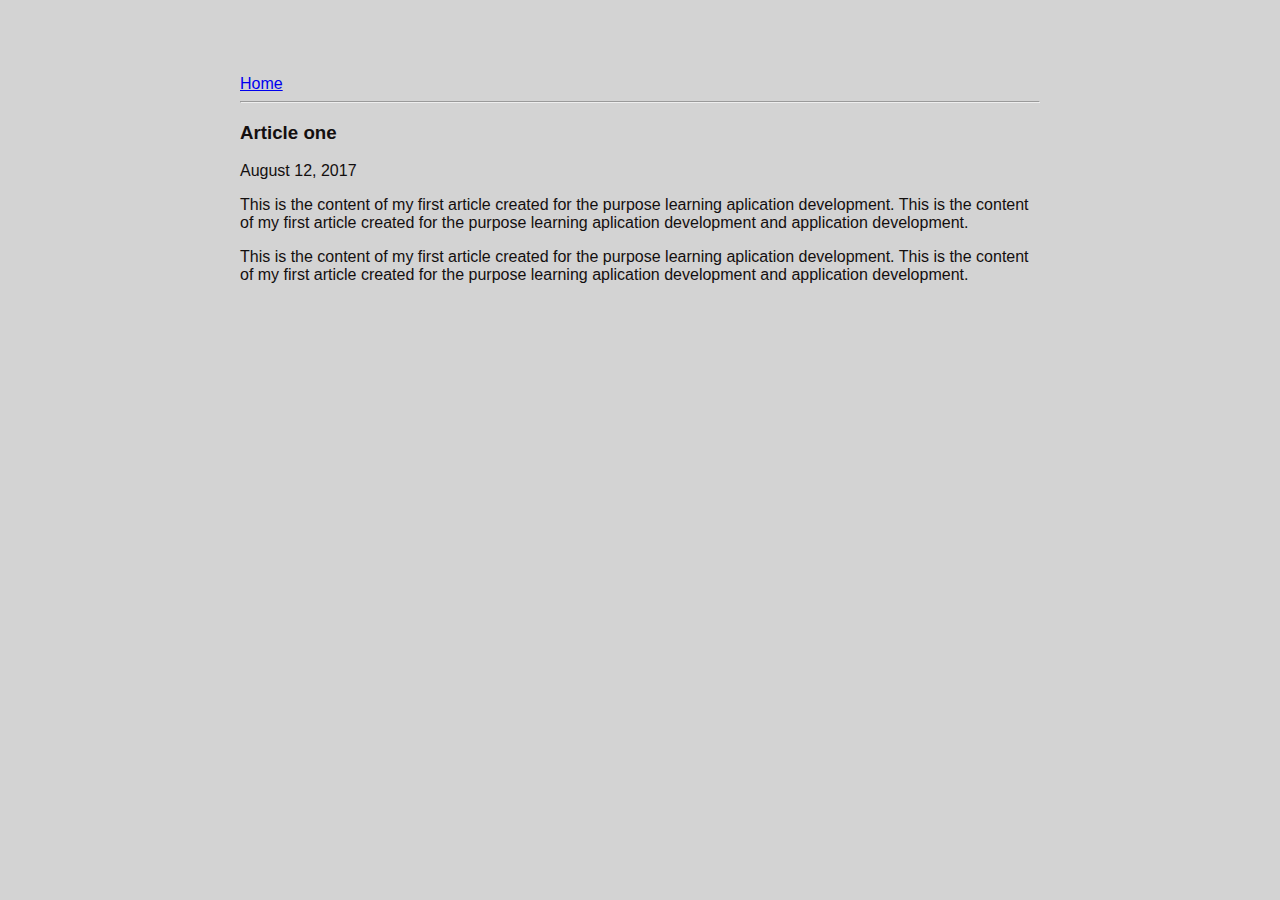
<file: ui/article-one.html>
<html>
    <head>
    <title>
        Article-one
    </title>
     <meta name="viewport" content="width-device-width,initial-scale-1"/>
      <link href="/ui/style.css" rel="stylesheet" />
    </head>
    <body>
        <div class="container">
        <div>
           <a href="/">Home</a>
        </div>
        <hr/>
        <h3>
            Article one
        </h3>
        <div>
            August 12, 2017
        </div>
        <p>
            This is the content of my first article created for the purpose learning aplication development. This is the content of my first article created for the purpose learning aplication development and application development.
        </p>
         <p>
            This is the content of my first article created for the purpose learning aplication development. This is the content of my first article created for the purpose learning aplication development and application development.
        </p>
        </div>
    </body>
    
</html>
</file>
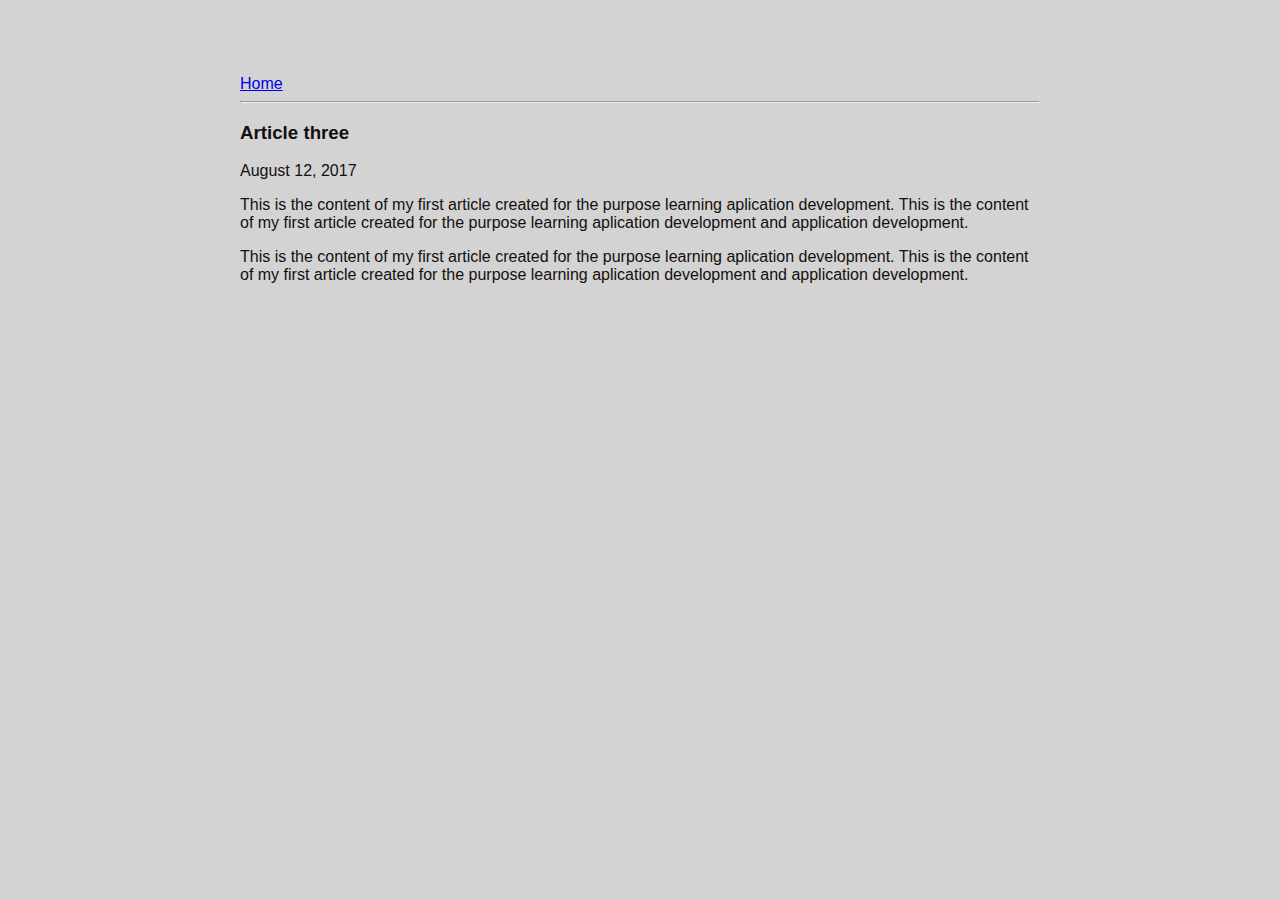
<file: ui/article-three.html>
<html>
     <head>
    <title>
        Article-three
    </title>
    <meta name="viewport" content="width-device-width,initial-scale-1"/>
   <link href="/ui/style.css" rel="stylesheet" />
    </head>
    <body>
        <div class="container">
        <div>
           <a href="/">Home</a>
        </div>
        <hr/>
        <h3>
            Article three
        </h3>
        <div>
            August 12, 2017
        </div>
        <p>
            This is the content of my first article created for the purpose learning aplication development. This is the content of my first article created for the purpose learning aplication development and application development.
        </p>
         <p>
            This is the content of my first article created for the purpose learning aplication development. This is the content of my first article created for the purpose learning aplication development and application development.
        </p>
        </div>
    </body>
</html>
</file>
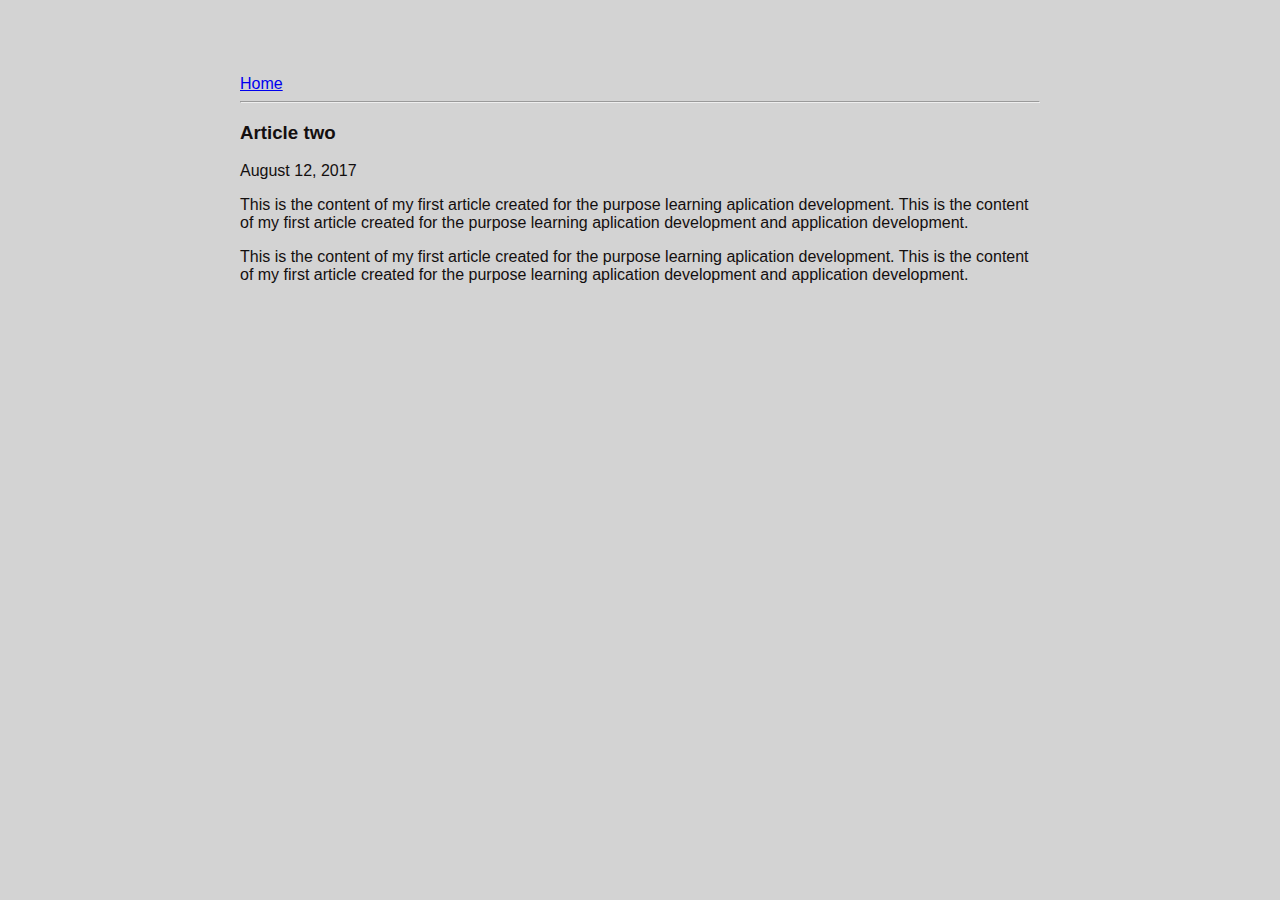
<file: ui/article-two.html>
<html>
     <head>
    <title>
        Article-two
    </title>
    
     <meta name="viewport" content="width-device-width,initial-scale-1"/>
     <link href="/ui/style.css" rel="stylesheet" />
    </head>
    <body>
        <div class="container">
        <div>
           <a href="/">Home</a>
        </div>
        <hr/>
        <h3>
            Article two
        </h3>
        <div>
            August 12, 2017
        </div>
        <p>
            This is the content of my first article created for the purpose learning aplication development. This is the content of my first article created for the purpose learning aplication development and application development.
        </p>
         <p>
            This is the content of my first article created for the purpose learning aplication development. This is the content of my first article created for the purpose learning aplication development and application development.
        </p>
        </div>
    </body>
</html>
</file>
<file: ui/style.css>
body {
    font-family: sans-serif;
    background-color: lightgrey;
    margin-top: 75px;
}

.center {
    text-align: center;
}

.text-big {
    font-size: 300%;
}

.bold {
    font-weight: bold;
}

.img-medium {
    height: 200px;
}
 .container {
    max-width: 800px;
    margin: 0 auto;
    color: #130f0f;
    font-family: sans-serif;
    
    padding-left: 20px;
    padding-right: 20px;
        }
</file>
